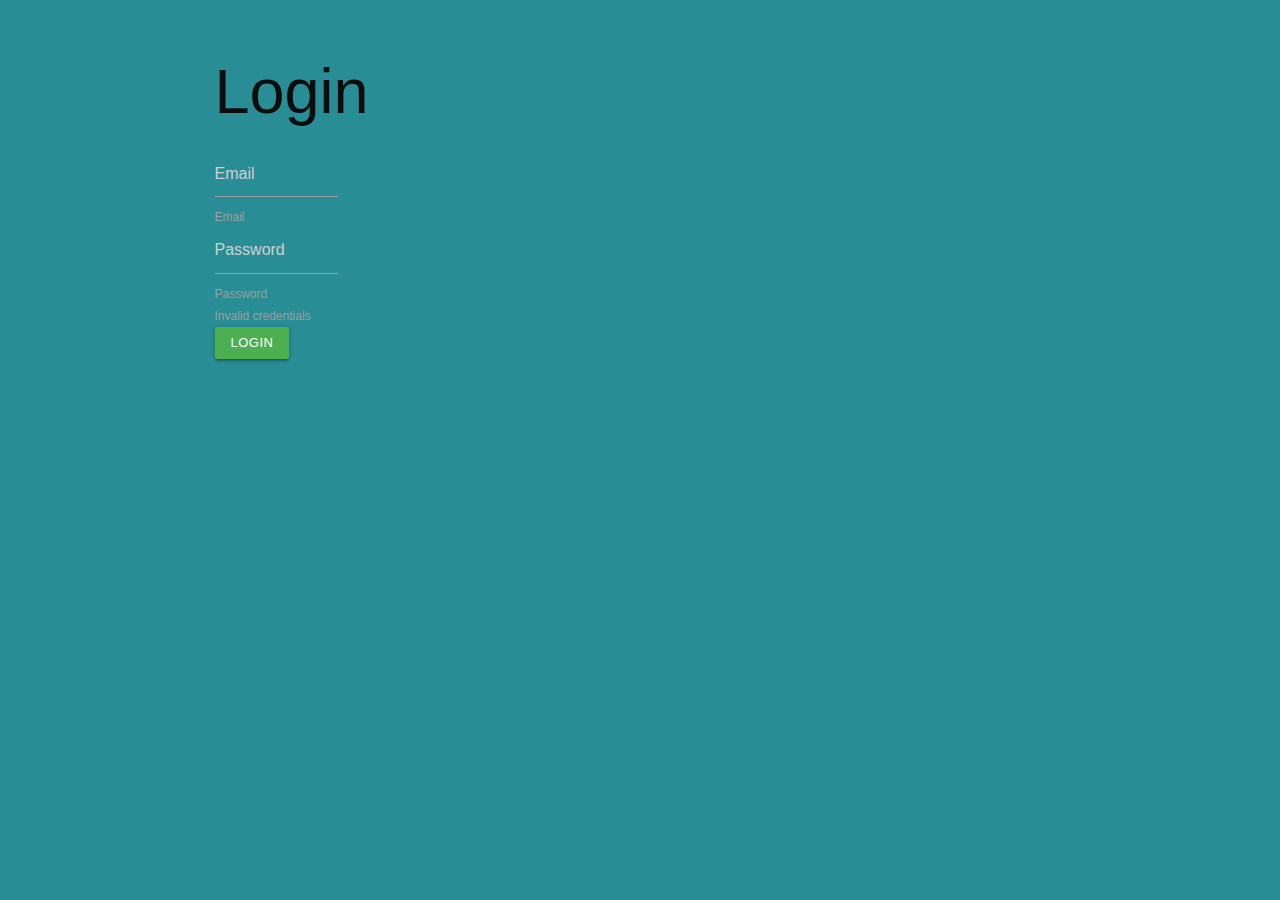
<file: WebContent/public/views/errorLogin.html>
<!DOCTYPE html>
<html>

<head>
	<meta charset="UTF-8">
	<title>Login</title>
	<link rel="stylesheet" href="../styles/errorLogin.css" />
	<link href="https://fonts.googleapis.com/icon?family=Material+Icons" rel="stylesheet"/>
	<link rel="stylesheet" href="https://cdnjs.cloudflare.com/ajax/libs/materialize/1.0.0/css/materialize.min.css"/>
</head>

<body>
	<section class="section container">
		<div class="row">
			<div class="col s12 l5">
				<div class="col s12 l5 offset-12">
					<form id="login-form" action="http://localhost:8080/Amazon/login" method="post">
						<h1>Login</h1>
						<div>
							<input type="email" name="email" placeholder="Email" required />
							<label for="email">Email</label>
						</div>
						<div>
							<input type="password" name="password" placeholder="Password" required />
							<label for="password">Password</label>
						</div>
						<label>Invalid credentials</label>
						<button class="waves-effect waves-light btn-small green" type="submit">Login</button>
					</form>
				</div>
			</div>
		</div>
	</section>
	
	<script src="https://code.jquery.com/jquery-3.5.1.min.js"></script>
	<script src="https://cdnjs.cloudflare.com/ajax/libs/materialize/1.0.0/js/materialize.min.js"></script>
</body>

</html>
</file>
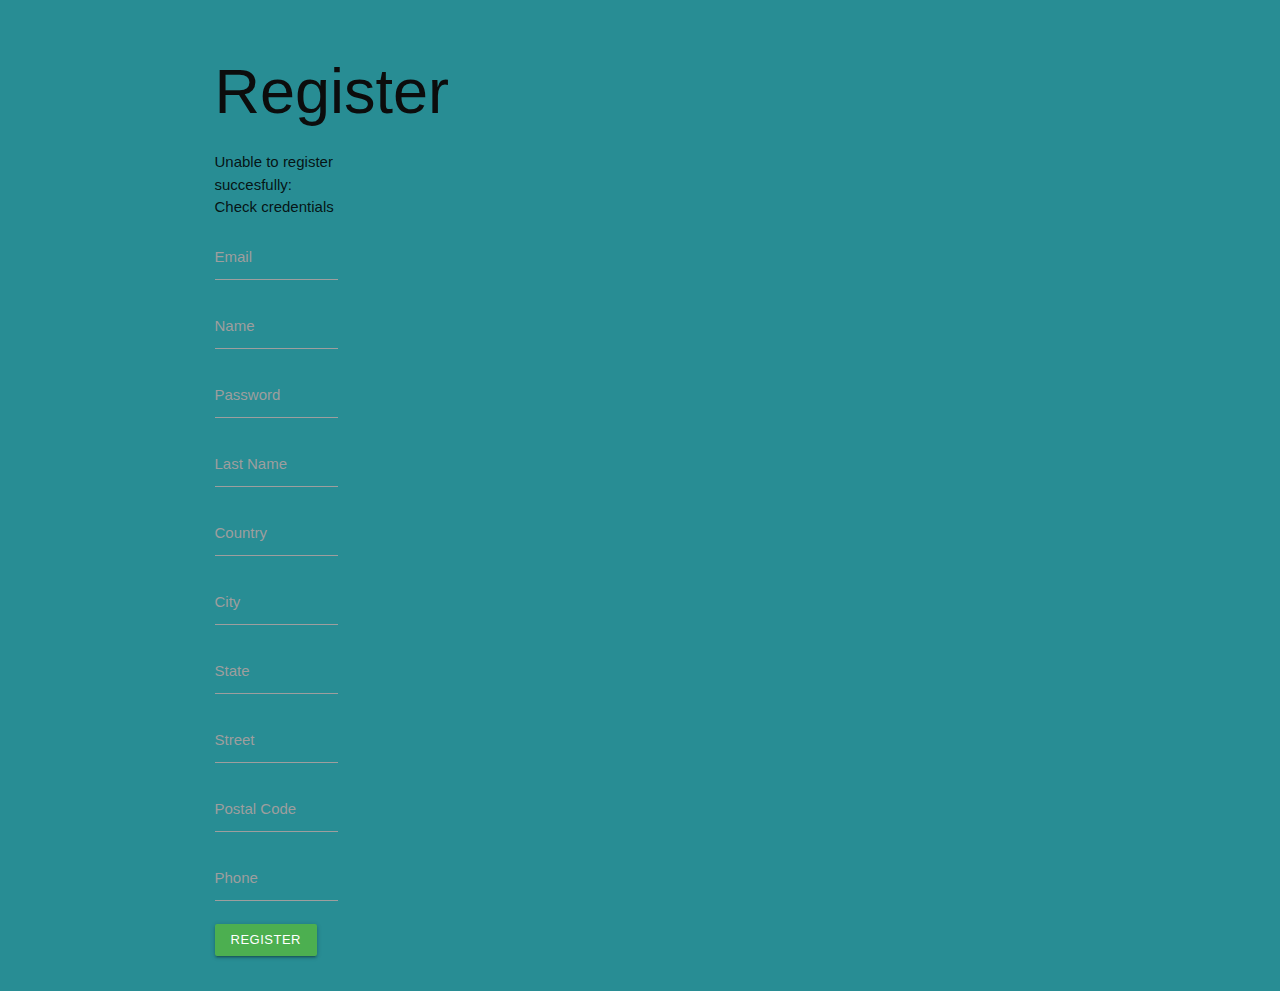
<file: WebContent/public/views/errorRegister.html>
<!DOCTYPE html>
<html>

<head>
	<meta charset="UTF-8">
	<title>Error register</title>
	<link rel="stylesheet" href="../styles/errorRegister.css" />
	<link href="https://fonts.googleapis.com/icon?family=Material+Icons" rel="stylesheet"/>
	<link rel="stylesheet" href="https://cdnjs.cloudflare.com/ajax/libs/materialize/1.0.0/css/materialize.min.css"/>
</head>

<body>
	<section class="section container">
		<div class="row">
			<div class="col s12 l5">
				<div class="col s12 l5 offset-12">
					<form id="signup-form" method="post" action="http://localhost:8080/Amazon/register">
						<h1>Register</h1>
						<p>Unable to register succesfully: Check credentials</p>
						<div class="input-field">
							<input type="email" id="email" name="email" required />
							<label for="email">Email</label>
						</div>
						<div class="input-field">
							<input type="text" id="name" name="name" required />
							<label for="name">Name</label>
						</div>
						<div class="input-field">
							<input type="password" id="password" name="password" required />
							<label for="password">Password</label>
						</div>
						<div class="input-field">
							<input type="text" id="lastName" name="lastName" required />
							<label for="lastName">Last Name</label>
						</div>
						<div class="input-field">
							<input type="text" id="country" name="country" required />
							<label for="Country">Country</label>
						</div>
						<div class="input-field">
							<input type="text" id="city" name="city" required />
							<label for="city">City</label>
						</div>
						<div class="input-field">
							<input type="text" id="state" name="state" required />
							<label for="state">State</label>
						</div>
						<div class="input-field">
							<input type="text" id="street" name="street" required />
							<label for="street">Street</label>
						</div>
						<div class="input-field">
							<input type="text" id="postalCode" name="postalCode" required />
							<label for="postalCode">Postal Code</label>
						</div>
						<div class="input-field">
							<input type="text" id="phone" name="phone" required />
							<label for="phone">Phone</label>
						</div>
						<button class="waves-effect waves-light btn-small green" type="submit">Register</button>
					</form>
				</div>
			</div>
		</div>
	</section>
	<script src="https://code.jquery.com/jquery-3.5.1.min.js"></script>
	<script src="https://cdnjs.cloudflare.com/ajax/libs/materialize/1.0.0/js/materialize.min.js"></script>
</body>

</html>
</file>
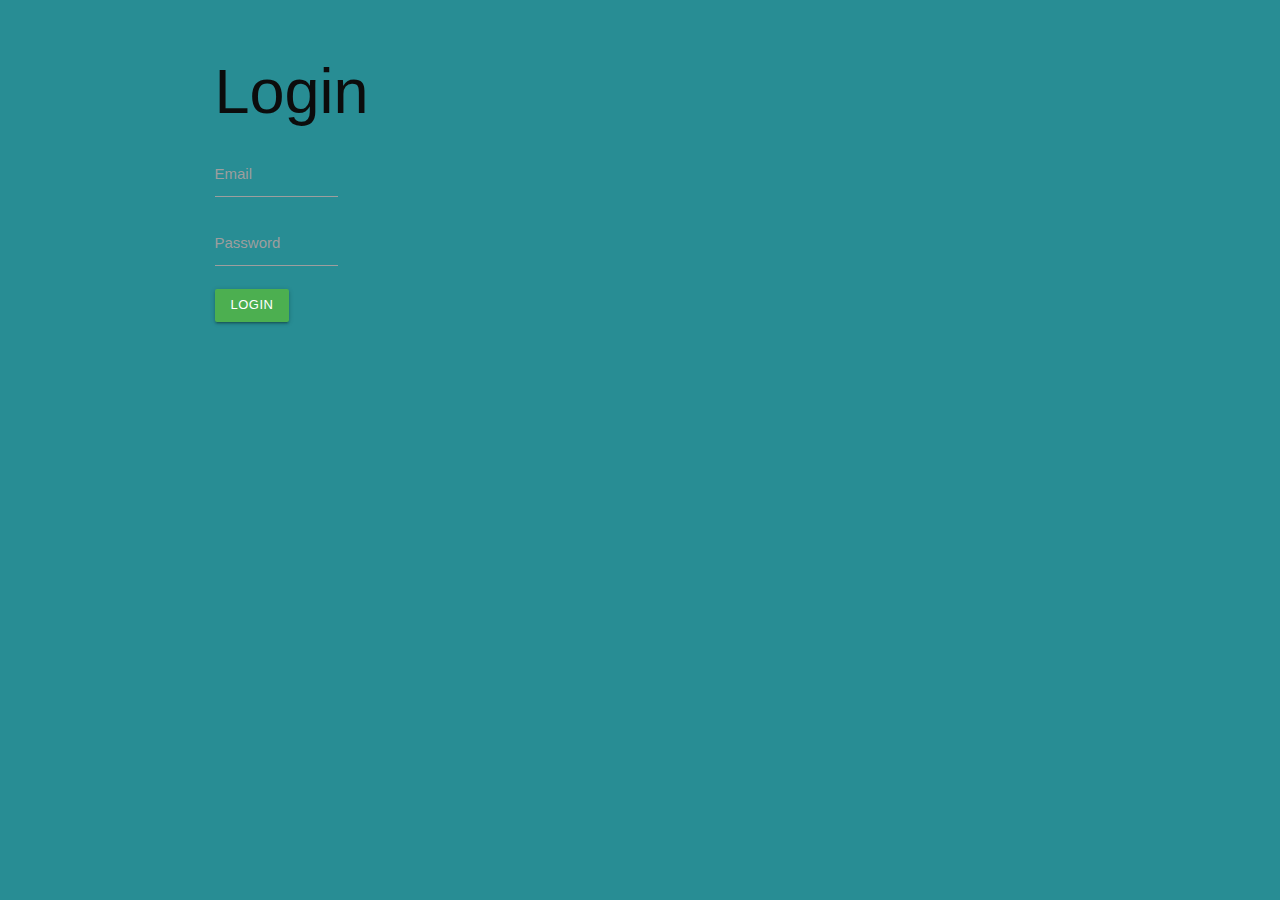
<file: WebContent/public/views/login.html>
<!DOCTYPE html>
<html>

<head>
	<meta charset="UTF-8">
	<title>Login</title>
	<link rel="stylesheet" href="../styles/login.css" />
	<link href="https://fonts.googleapis.com/icon?family=Material+Icons" rel="stylesheet"/>
	<link rel="stylesheet" href="https://cdnjs.cloudflare.com/ajax/libs/materialize/1.0.0/css/materialize.min.css"/>
</head>

<body>
	<section class="section container" id="contact">
		<div class="row">
			<div class="col s12 l5">
				<div class="col s12 l5 offset-12">
					<form id="login-form" action="http://localhost:8080/Amazon/login" method="post">
						<h1>Login</h1>
						<div class="input-field">
							<input type="email" id="email" name="email" required />
							<label for="email">Email</label>
						</div>
						<div class="input-field">
							<input type="password" id="password" name="password" required />
							<label for="password">Password</label>
						</div>
						<button class="waves-effect waves-light btn-small green" type="submit">Login</button>
					</form>
				</div>
			</div>
		</div>
	</section>
	<script src="https://code.jquery.com/jquery-3.5.1.min.js"></script>
	<script src="https://cdnjs.cloudflare.com/ajax/libs/materialize/1.0.0/js/materialize.min.js"></script>
</body>

</html>
</file>
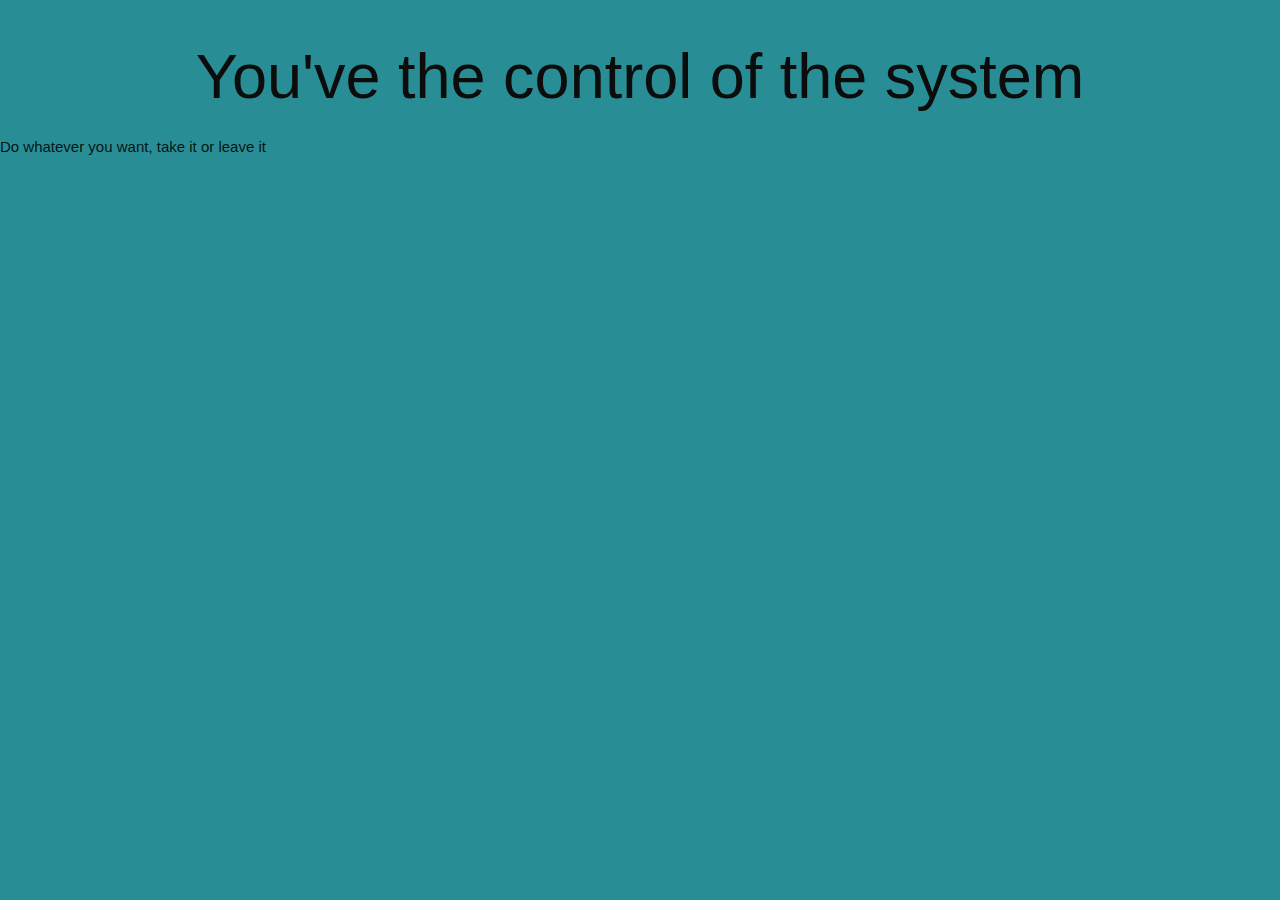
<file: WebContent/public/views/makeAdmin.html>
<!DOCTYPE html>
<html>

<head>
    <meta charset="UTF-8">
    <title>Make admin</title>
    <link rel="stylesheet" href="../styles/makeAdmin.css">
    <link href="https://fonts.googleapis.com/icon?family=Material+Icons" rel="stylesheet"/>
	<link rel="stylesheet" href="https://cdnjs.cloudflare.com/ajax/libs/materialize/1.0.0/css/materialize.min.css"/>
</head>

<body>
    <h1>You've the control of the system</h1>
    <p>Do whatever you want, take it or leave it</p>
	<script src="https://code.jquery.com/jquery-3.5.1.min.js"></script>
	<script src="https://cdnjs.cloudflare.com/ajax/libs/materialize/1.0.0/js/materialize.min.js"></script>
</body>

</html>
</file>
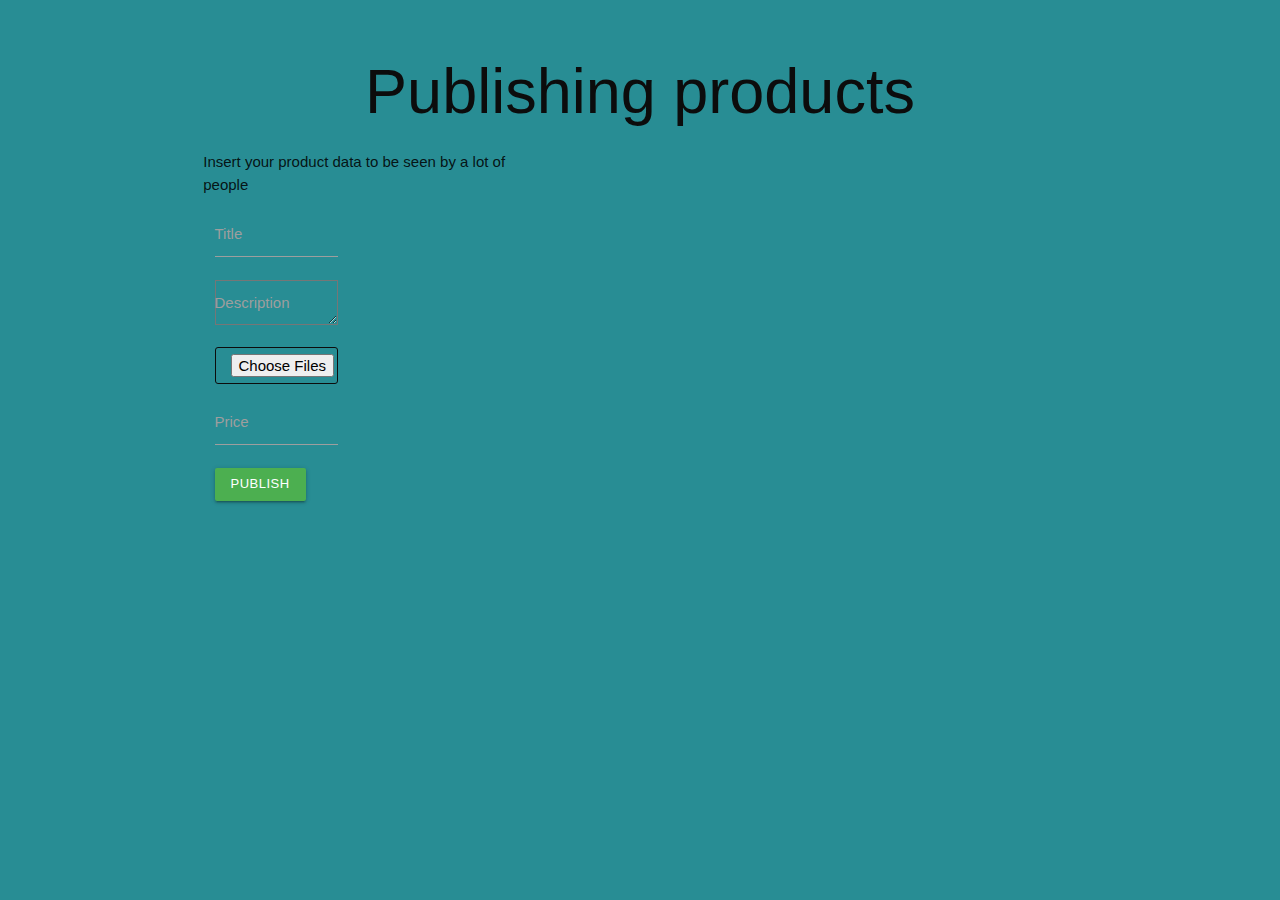
<file: WebContent/public/views/products.html>
<!DOCTYPE html>
<html>

<head>
	<meta charset="UTF-8">
	<title>Publishing a product</title>
	<link rel="stylesheet" href="../styles/products.css" />
	<link href="https://fonts.googleapis.com/icon?family=Material+Icons" rel="stylesheet"/>
	<link rel="stylesheet" href="https://cdnjs.cloudflare.com/ajax/libs/materialize/1.0.0/css/materialize.min.css"/>
</head>

<body>
	<section class="section container" id="contact">
		<div class="row">
			<h1>Publishing products</h1>
			<div class="col s12 l5">
				<p>Insert your product data to be seen by a lot of people</p>
				<div class="col s12 l5 offset-12">
					<form id="product-form" method="post" enctype="multipart/form-data" action="http://localhost:8080/Amazon/dashboard">
						<div class="input-field">
							<input type="text" id="title" name="title" required />
							<label for="title">Title</label>
						</div>
						<div class="input-field">
							<textarea id="description" name="description" required></textarea>
							<label for="description">Description</label>
						</div>
						<div class="input-field">
							<input type="file" id="image" name="image" multiple required />
						</div>
						<div class="input-field">
							<input type="number" id="amount" name="amount" required />
							<label for="amount">Price</label>
						</div>
						<button class="waves-effect waves-light btn-small green" type="submit">Publish</button>
					</form>
				</div>
			</div>
		</div>
	</section>
	
	<script src="https://code.jquery.com/jquery-3.5.1.min.js"></script>
	<script src="https://cdnjs.cloudflare.com/ajax/libs/materialize/1.0.0/js/materialize.min.js"></script>
</body>

</html>
</file>
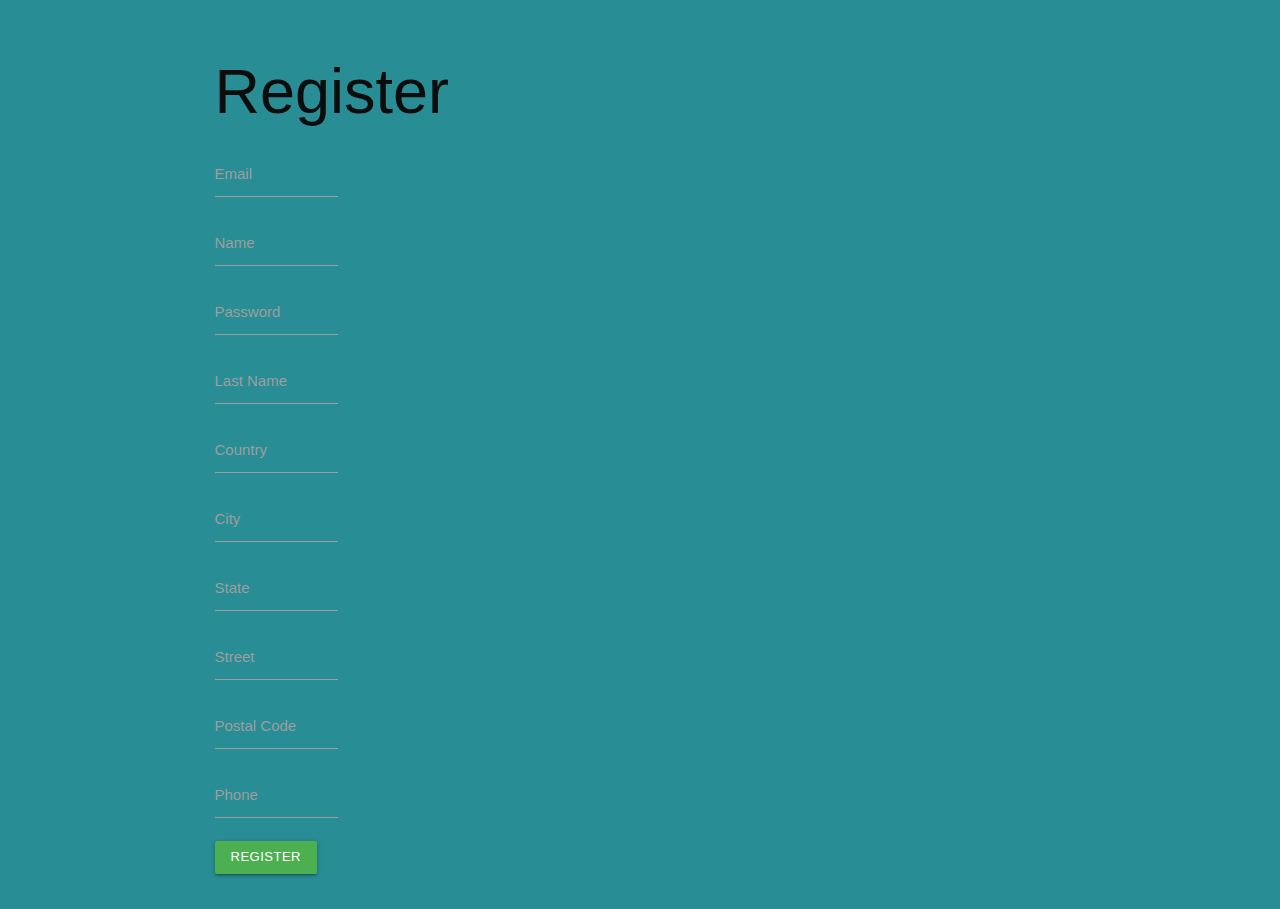
<file: WebContent/public/views/register.html>
<!DOCTYPE html>
<html>

<head>
	<meta charset="UTF-8">
	<title>Register</title>
	<link rel="stylesheet" href="../styles/register.css" />
	<link href="https://fonts.googleapis.com/icon?family=Material+Icons" rel="stylesheet"/>
	<link rel="stylesheet" href="https://cdnjs.cloudflare.com/ajax/libs/materialize/1.0.0/css/materialize.min.css"/>
</head>

<body>
	<section class="section container" id="contact">
		<div class="row">
			<div class="col s12 l5">
				<div class="col s12 l5 offset-12 ">
					<form id="signup-form" method="post" action="http://localhost:8080/Amazon/register">
						<h1>Register</h1>
						<div class="input-field">
							<input type="email" id="email" name="email" required />
							<label for="email">Email</label>
						</div>
						<div class="input-field">
							<input type="text" id="name" name="name" required />
							<label for="name">Name</label>
						</div>
						<div class="input-field">
							<input type="password" id="password" name="password" required />
							<label for="password">Password</label>
						</div>
						<div class="input-field">
							<input type="text" id="lastName" name="lastName" required />
							<label for="lastName">Last Name</label>
						</div>
						<div class="input-field">
							<input type="text" id="country" name="country" required />
							<label for="Country">Country</label>
						</div>
						<div class="input-field">
							<input type="text" id="city" name="city" required />
							<label for="city">City</label>
						</div>
						<div class="input-field">
							<input type="text" id="state" name="state" required />
							<label for="state">State</label>
						</div>
						<div class="input-field">
							<input type="text" id="street" name="street" required />
							<label for="street">Street</label>
						</div>
						<div class="input-field">
							<input type="text" id="postalCode" name="postalCode" required />
							<label for="postalCode">Postal Code</label>
						</div>
						<div class="input-field">
							<input type="text" id="phone" name="phone" required />
							<label for="phone">Phone</label>
						</div>
						<button class="waves-effect waves-light btn-small green" type="submit">Register</button>
					</form>
				</div>
			</div>
		</div>
	</section>
	<script src="https://code.jquery.com/jquery-3.5.1.min.js"></script>
	<script src="https://cdnjs.cloudflare.com/ajax/libs/materialize/1.0.0/js/materialize.min.js"></script>
</body>

</html>
</file>
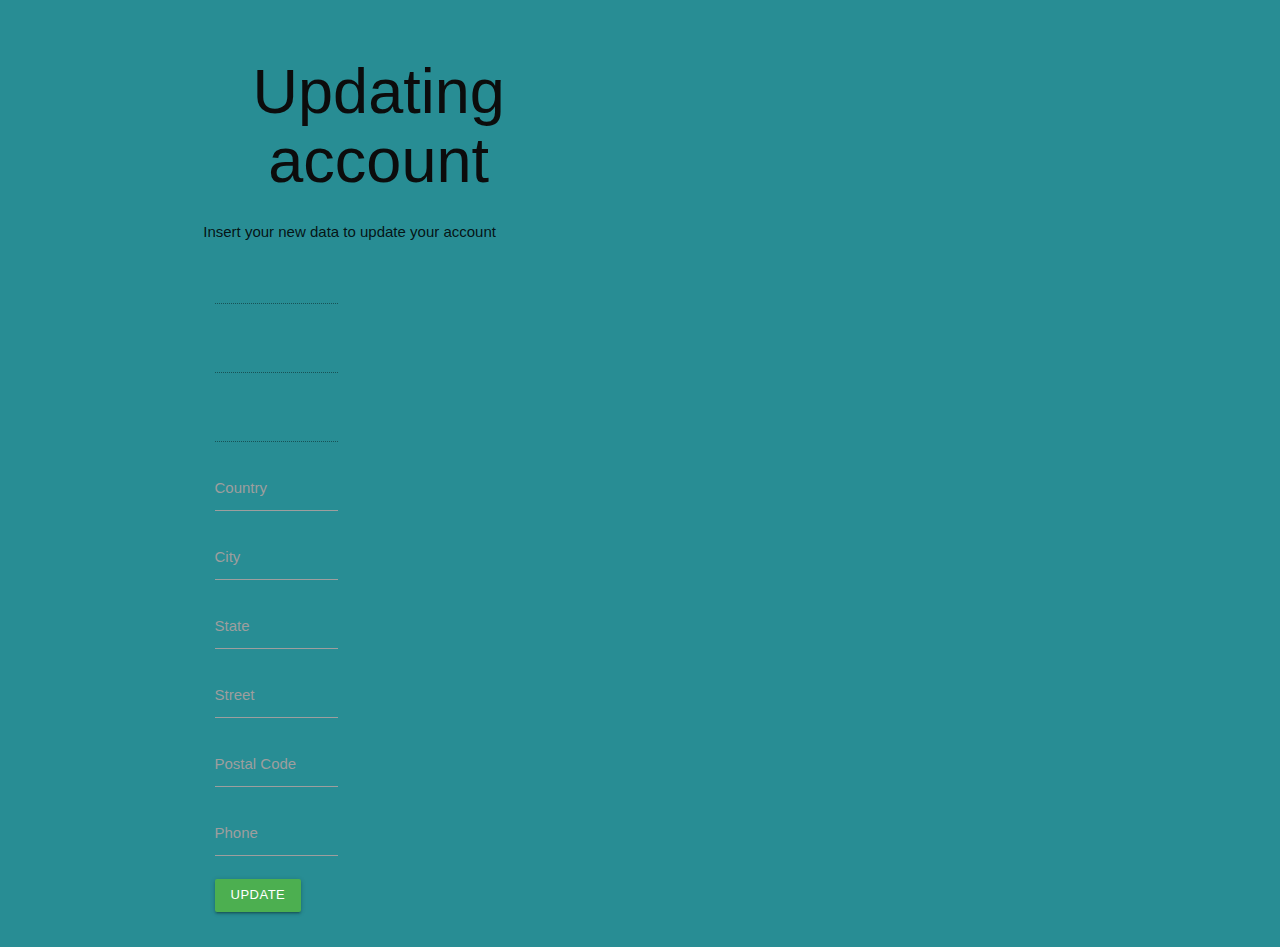
<file: WebContent/public/views/update.html>
<!DOCTYPE html>
<html>

<head>
	<meta charset="UTF-8">
	<title>Update account</title>
	<link rel="stylesheet" href="../styles/update.css" />
	<link href="https://fonts.googleapis.com/icon?family=Material+Icons" rel="stylesheet"/>
	<link rel="stylesheet" href="https://cdnjs.cloudflare.com/ajax/libs/materialize/1.0.0/css/materialize.min.css"/>
</head>

<body>
	<section class="section container" id="contact">
		<div class="row">
			<div class="col s12 l5">
				<h1>Updating account</h1>
				<p>Insert your new data to update your account</p>
				<div class="col s12 l5 offset-12">
					<form id="update-form" method="post" action="http://localhost:8080/Amazon/update">
						<div class="input-field">
							<input type="text" id="name" name="name" disabled />
						</div>
						<div class="input-field">
							<input type="text" id="lastName" name="lastName" disabled />
						</div>
						<div class="input-field">
							<input type="email" id="email" name="email" disabled />
						</div>
						<div class="input-field">
							<input type="text" id="country" name="country" required />
							<label for="Country">Country</label>
						</div>
						<div class="input-field">
							<input type="text" id="city" name="city" required />
							<label for="city">City</label>
						</div>
						<div class="input-field">
							<input type="text" id="state" name="state" required />
							<label for="state">State</label>
						</div>
						<div class="input-field">
							<input type="text" id="street" name="street" required />
							<label for="street">Street</label>
						</div>
						<div class="input-field">
							<input type="text" id="postalCode" name="postalCode" required />
							<label for="postalCode">Postal Code</label>
						</div>
						<div class="input-field">
							<input type="text" id="phone" name="phone" required />
							<label for="phone">Phone</label>
						</div>
						<button class="waves-effect waves-light btn-small green" type="submit">Update</button>
					</form>
				</div>
			</div>
		</div>
	</section>
	
	<script src="../scripts/update.js"></script>
	<script src="https://code.jquery.com/jquery-3.5.1.min.js"></script>
	<script src="https://cdnjs.cloudflare.com/ajax/libs/materialize/1.0.0/js/materialize.min.js"></script>
</body>

</html>
</file>
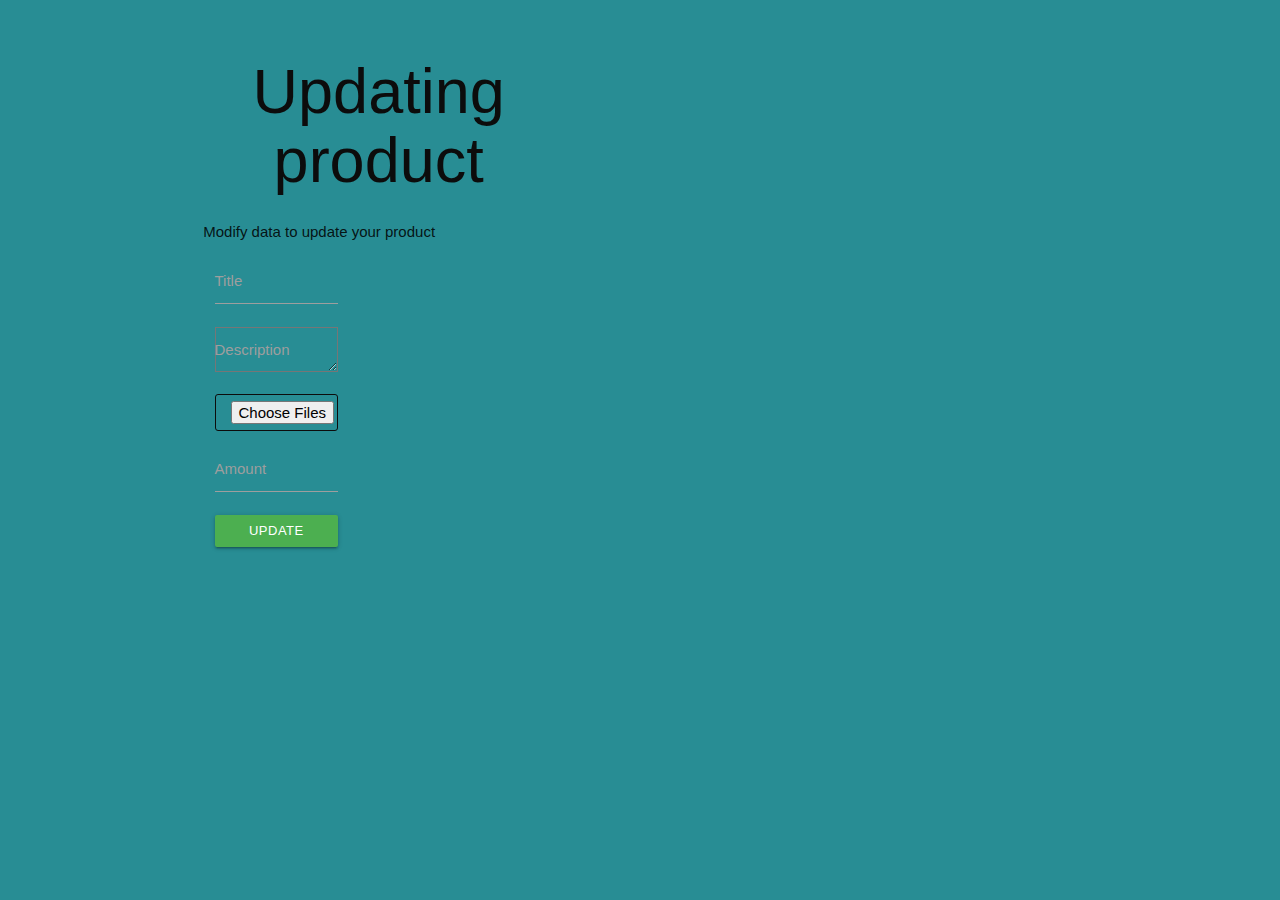
<file: WebContent/public/views/updateProduct.html>
<!DOCTYPE html>
<html>

<head>
	<meta charset="UTF-8">
	<title>Update product</title>
	<link rel="stylesheet" href="../styles/update.css"/>
	<link href="https://fonts.googleapis.com/icon?family=Material+Icons" rel="stylesheet" />
	<link rel="stylesheet" href="https://cdnjs.cloudflare.com/ajax/libs/materialize/1.0.0/css/materialize.min.css" />
</head>

<body>
	<section class="section container">
		<div class="row">
			<div class="col s12 l5">
				<h1>Updating product</h1>
				<p>Modify data to update your product</p>
				<div class="col s12 l5 offset-12">
					<form method="POST" enctype="multipart/form-data" action="http://localhost:8080/Amazon/updateProduct">
						<input type="hidden" id="id-product" name="id-product" />
						<div class="input-field">
							<input type="text" id="title" name="title" required />
							<label for="title">Title</label>
						</div>
						<div class="input-field">
							<textarea id="description" name="description" required></textarea>
							<label for="description">Description</label>
						</div>
						<div class="input-field">
							<input type="file" id="image" name="image" multiple required/>
						</div>
						<div class="input-field">
							<input type="number" id="amount" name="amount" required />
							<label for="amount">Amount</label>
						</div>
						<button class="waves-effect waves-light btn-small green" type="submit">Update product</button>
					</form>
				</div>
			</div>
		</div>
	</section>
	
	<script src="../scripts/updateProduct.js"></script>
	<script src="https://code.jquery.com/jquery-3.5.1.min.js"></script>
	<script src="https://cdnjs.cloudflare.com/ajax/libs/materialize/1.0.0/js/materialize.min.js"></script>
</body>

</html>
</file>
<file: WebContent/public/styles/errorLogin.css>
*{
	margin: 0;
	padding: 0;
}

::placeholder {
	color: rgb(12, 12, 12);
	opacity: 1;
}

label {
	color: red;
}

body {
	background: #288d94;
}

#form-wrap {
	width: 320px;
	background: #3e3d3d;
	padding: 40px 20px;
	box-sizing: border-box;
	position: fixed;
	left: 50%;
	top: 50%;
	transform: translate(-50%, -50%);
}

h1 {
	text-align: center;
	color: rgb(12, 12, 12);
	font-weight: normal;
	margin-bottom: 20px;
}

input {
	width: 100%;
	background: none;
	border: 1px solid rgb(12, 12, 12);
	border-radius: 3px;
	padding: 6px 15px;
	box-sizing: border-box;
	margin-bottom: 20px;
	font-size: 16px;
}

input[type="button"]{
	background: #030303;
	border: 0;
	cursor: pointer;
	background-color: #3e3d3d;
}

input[type="button"]:hover{
	background: #030303;
	transition: .6s;
}
</file>
<file: WebContent/public/styles/errorRegister.css>
*{
	margin: 0;
	padding: 0;
}

::placeholder {
	color: rgb(12, 12, 12);
	opacity: 1;
}

body {
	background: #288d94;
}

label {
	color: red;
}

.form-wrap {
	width: 320px;
	background: #3e3d3d;
	padding: 40px 20px;
	box-sizing: border-box;
	position: fixed;
	left: 50%;
	top: 50%;
	transform: translate(-50%, -50%);
}

h1 {
	text-align: center;
	color: rgb(12, 12, 12);
	font-weight: normal;
	margin-bottom: 20px;
}

input {
	width: 100%;
	background: none;
	border: 1px solid rgb(12, 12, 12);
	border-radius: 3px;
	padding: 6px 15px;
	box-sizing: border-box;
	margin-bottom: 20px;
	font-size: 16px;
}

input[type="button"]{
	background: #030303;
	border: 0;
	cursor: pointer;
}

input[type="button"]:hover{
	background: #030303;
	transition: .6s;
}
</file>
<file: WebContent/public/styles/login.css>
*{
	margin: 0;
	padding: 0;
}

::placeholder {
	color: rgb(12, 12, 12);
	opacity: 1;
}

body {
	background: #288d94;
}

#form-wrap {
	width: 320px;
	background: #3e3d3d;
	padding: 40px 20px;
	box-sizing: border-box;
	position: fixed;
	left: 50%;
	top: 50%;
	transform: translate(-50%, -50%);
}

h1 {
	text-align: center;
	color: rgb(12, 12, 12);
	font-weight: normal;
	margin-bottom: 20px;
}

input {
	width: 100%;
	background: none;
	border: 1px solid rgb(12, 12, 12);
	border-radius: 3px;
	padding: 6px 15px;
	box-sizing: border-box;
	margin-bottom: 20px;
	font-size: 16px;
}

input[type="button"]{
	background: #030303;
	border: 0;
	cursor: pointer;
	background-color: #3e3d3d;
}

input[type="button"]:hover{
	background: #030303;
	transition: .6s;
}
</file>
<file: WebContent/public/styles/makeAdmin.css>
*{
	margin: 0;
	padding: 0;
}

::placeholder {
	color: rgb(12, 12, 12);
	opacity: 1;
}

body {
	background: #288d94;
}

#form-wrap {
	width: 320px;
	background: #3e3d3d;
	padding: 40px 20px;
	box-sizing: border-box;
	position: fixed;
	left: 50%;
	top: 50%;
	transform: translate(-50%, -50%);
}

h1 {
	text-align: center;
	color: rgb(12, 12, 12);
	font-weight: normal;
	margin-bottom: 20px;
}

input {
	width: 100%;
	background: none;
	border: 1px solid rgb(12, 12, 12);
	border-radius: 3px;
	padding: 6px 15px;
	box-sizing: border-box;
	margin-bottom: 20px;
	font-size: 16px;
}

input[type="button"]{
	background: #030303;
	border: 0;
	cursor: pointer;
	background-color: #3e3d3d;
}

input[type="button"]:hover{
	background: #030303;
	transition: .6s;
}
</file>
<file: WebContent/public/styles/products.css>
*{
	margin: 0;
	padding: 0;
}

::placeholder {
	color: rgb(12, 12, 12);
	opacity: 1;
}

body {
	background: #288d94;
}

#form-wrap {
	width: 320px;
	background: #3e3d3d;
	padding: 40px 20px;
	box-sizing: border-box;
	position: fixed;
	left: 50%;
	top: 50%;
	transform: translate(-50%, -50%);
}

h1 {
	text-align: center;
	color: rgb(12, 12, 12);
	font-weight: normal;
	margin-bottom: 20px;
}

input {
	width: 100%;
	background: none;
	border: 1px solid rgb(12, 12, 12);
	border-radius: 3px;
	padding: 6px 15px;
	box-sizing: border-box;
	margin-bottom: 20px;
	font-size: 16px;
}

input[type="button"]{
	background: #030303;
	border: 0;
	cursor: pointer;
	background-color: #3e3d3d;
}

input[type="button"]:hover{
	background: #030303;
	transition: .6s;
}
</file>
<file: WebContent/public/styles/register.css>
*{
	margin: 0;
	padding: 0;
}

::placeholder {
	color: rgb(12, 12, 12);
	opacity: 1;
}

body {
	background: #288d94;
}

.form-wrap {
	width: 320px;
	background: #3e3d3d;
	padding: 40px 20px;
	box-sizing: border-box;
	position: fixed;
	left: 50%;
	top: 50%;
	transform: translate(-50%, -50%);
}

h1 {
	text-align: center;
	color: rgb(12, 12, 12);
	font-weight: normal;
	margin-bottom: 20px;
}

input {
	width: 100%;
	background: none;
	border: 1px solid rgb(12, 12, 12);
	border-radius: 3px;
	padding: 6px 15px;
	box-sizing: border-box;
	margin-bottom: 20px;
	font-size: 16px;
}

input[type="button"]{
	background: #030303;
	border: 0;
	cursor: pointer;
}

input[type="button"]:hover{
	background: #030303;
	transition: .6s;
}
</file>
<file: WebContent/public/styles/update.css>
*{
	margin: 0;
	padding: 0;
}

::placeholder {
	color: rgb(12, 12, 12);
	opacity: 1;
}

body {
	background: #288d94;
}

#form-wrap {
	width: 320px;
	background: #3e3d3d;
	padding: 40px 20px;
	box-sizing: border-box;
	position: fixed;
	left: 50%;
	top: 50%;
	transform: translate(-50%, -50%);
}

h1 {
	text-align: center;
	color: rgb(12, 12, 12);
	font-weight: normal;
	margin-bottom: 20px;
}

input {
	width: 100%;
	background: none;
	border: 1px solid rgb(12, 12, 12);
	border-radius: 3px;
	padding: 6px 15px;
	box-sizing: border-box;
	margin-bottom: 20px;
	font-size: 16px;
}

input[type="button"]{
	background: #030303;
	border: 0;
	cursor: pointer;
	background-color: #3e3d3d;
}

input[type="button"]:hover{
	background: #030303;
	transition: .6s;
}
</file>
